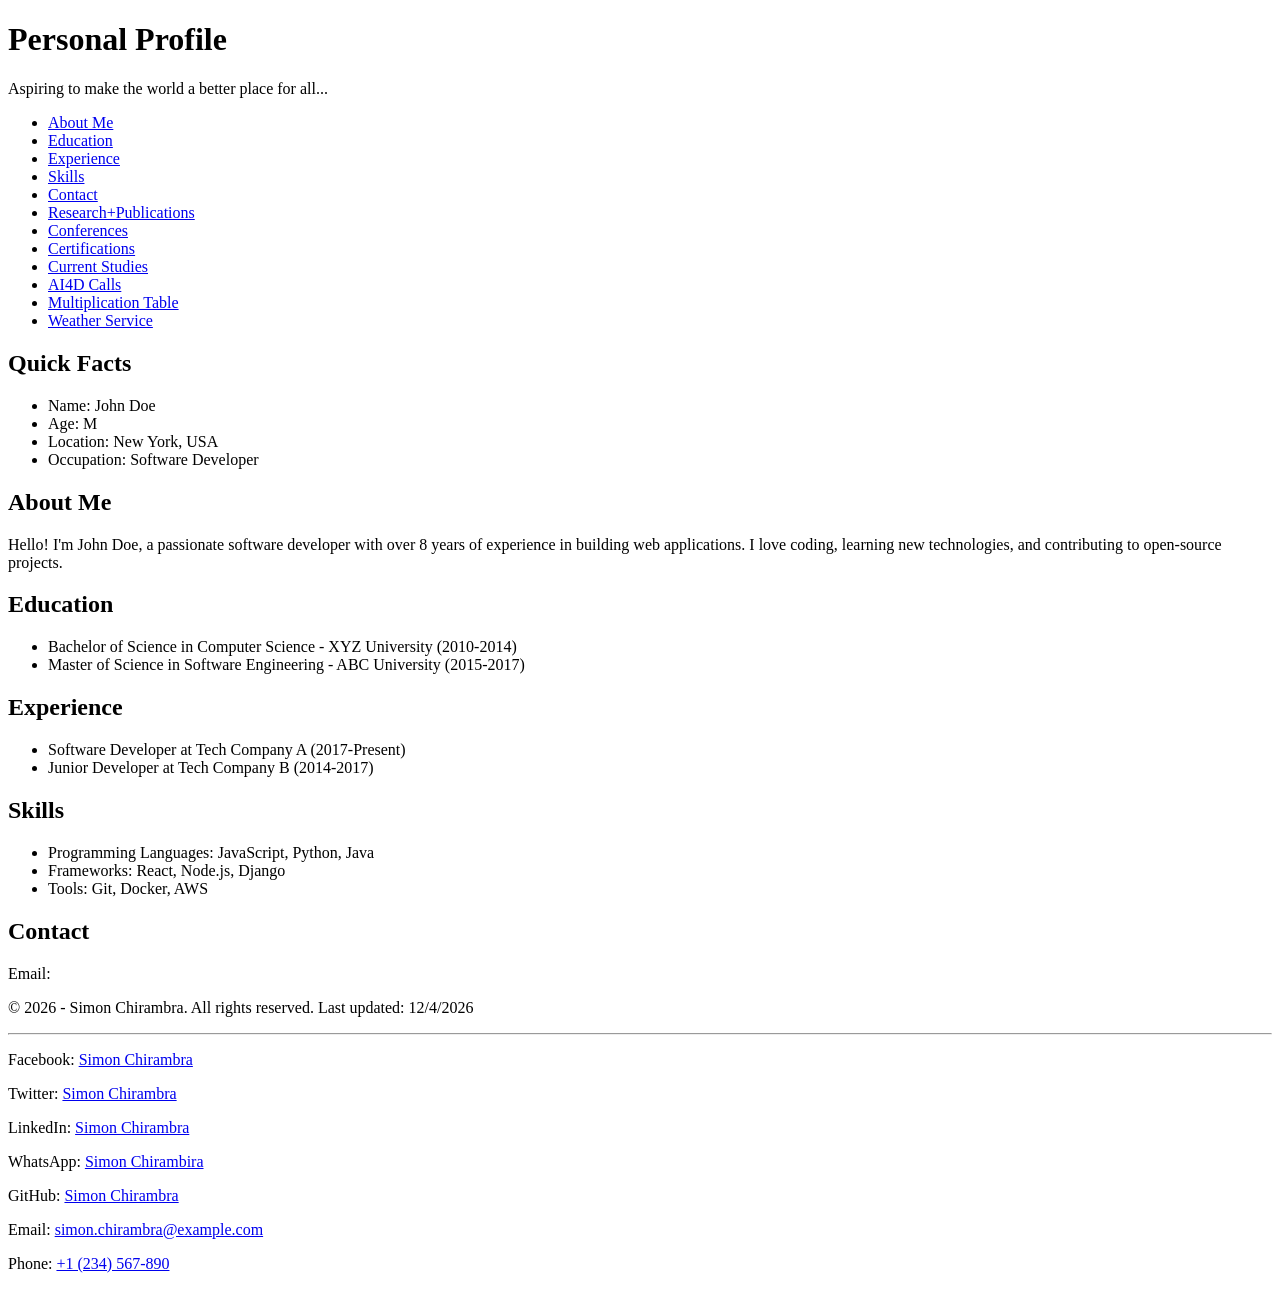
<file: index.html>
<!DOCTYPE html>
<html lang="en">
<head>
    <meta charset="UTF-8">
    <meta name="viewport" content="width=device-width, initial-scale=1.0">
    <title>Personal Profile</title>
    <style>
        #sitenav>ul>li{
            /*display: inline-block;
            list-style-type:none;*/
        }
    </style>
    
</head>
<body>

    <div id="divmaincontainer">

        <header id="siteheader">
            <h1 id="sitetitle">Personal Profile</h1>
            <span id="sitemotto">Aspiring to make the world a better place for all...</span>

        </header>

        <nav id="sitenav">
            <ul>
                <li><a href="index.html">About Me</a></li>
                <li><a href="#education">Education</a></li>
                <li><a href="#experience">Experience</a></li>
                <li><a href="#skills">Skills</a></li>
                <li><a href="#contact">Contact</a></li>
                <li><a href="#research">Research+Publications</a></li>
                <li><a href="#conferences">Conferences</a></li>
                <li><a href="#certifications">Certifications</a></li>
                <li><a href="#currentstudies">Current Studies</a></li>
                <li><a href="#" onclick="loadPage('https://www.ai4d.ai/calls/')">AI4D Calls</a></li>
                <li><a href="#" onclick="loadPage('multiplicationtable.html')">Multiplication Table</a></li>
                <li><a href="#" onclick="loadPage('weatherservice.html')">Weather Service</a></li>
            </ul>
        </nav>

        <aside id="sitesidebar">
            <h2>Quick Facts</h2>
            <ul>
                <li>Name: John Doe</li>
                <li>Age: M</li>
                <li>Location: New York, USA</li>
                <li>Occupation: Software Developer</li>
            </ul>
        </aside>

        <main id="maincontent">
            <section id="aboutme">
                <h2>About Me</h2>
                <p>Hello! I'm John Doe, a passionate software developer with over 8 years of experience in building web applications. I love coding, learning new technologies, and contributing to open-source projects.</p>
            </section>

            <section id="education">
                <h2>Education</h2>
                <ul>
                    <li>Bachelor of Science in Computer Science - XYZ University (2010-2014)</li>
                    <li>Master of Science in Software Engineering - ABC University (2015-2017)</li>
                </ul>
            </section>

            <section id="experience">
                <h2>Experience</h2>
                <ul>
                    <li>Software Developer at Tech Company A (2017-Present)</li>
                    <li>Junior Developer at Tech Company B (2014-2017)</li>
                </ul>
            </section>

            <section id="skills">
                <h2>Skills</h2>
                <ul>
                    <li>Programming Languages: JavaScript, Python, Java</li>
                    <li>Frameworks: React, Node.js, Django</li>
                    <li>Tools: Git, Docker, AWS</li>
                </ul>
            </section>

            <section id="contact">
                <h2>Contact</h2>
                <p>Email:
                    </p>
             </section>

        </main>

        <footer id="sitefooter">
            <p>&copy; <span id="footeryear"></span> - Simon Chirambra. All rights reserved. Last updated: <span id="footerdate"></span></p>
            <hr>
            <section id="socialmedia">
                <p>Facebook: <a href="https://www.facebook.com/simon.chirambra">Simon Chirambra</a></p>
                <p>Twitter: <a href="https://twitter.com/simonchirambra">Simon Chirambra</a></p>
                <p>LinkedIn: <a href="https://www.linkedin.com/in/simon-chirambra-123456789/">Simon Chirambra</a></p>
                <p>WhatsApp: <a href="https://wa.me/+26773224888">Simon Chirambira</a></p>
                <p>GitHub: <a href="https://github.com/simonchirambra">Simon Chirambra</a></p>
                <p>Email: <a href="mailto:simon.chirambra@example.com">simon.chirambra@example.com</a></p>
                <p>Phone: <a href="tel:+1234567890">+1 (234) 567-890</a></p>
            </section>
        </footer>

    </div>

</body>

<script>

    document.addEventListener("DOMContentLoaded", function() {
        // Code to run when the DOM is ready
        const today = new Date();
        const year = today.getFullYear();
        // Months are 0-indexed, so add 1
        const month = today.getMonth() + 1; 
        const day = today.getDate();

        const formattedDate = `${month}/${day}/${year}`;
        // Example Output: "2/15/2026"

        // Set the year in the footer
        document.getElementById("footeryear").textContent = year;
        // Set the full date in the footer        
        document.getElementById("footerdate").textContent = formattedDate;


    });

</script>

<script>

    /** works so far **/
    async function loadPage(url, targetSelector='#maincontent') {
        /* -- load and activate scripts -- */
        const target = document.querySelector(targetSelector);
        const response = await fetch(url);
        const html = await response.text();

        // 1. Create a "Range" to handle the HTML string
        const range = document.createRange();
        range.selectNode(target);

        // 2. This creates a fragment where scripts are "active"
        const fragment = range.createContextualFragment(html);

        // 3. Clear and append (Scripts run automatically now)
        target.innerHTML = '';
        target.appendChild(fragment);

        //load css
        loadCSS("css/style.css");
    }

    // Usage
    //loadAndRun('my-page.html', '#container');
    
</script>

<script>

    function loadCSS(filename) {
      const link = document.createElement("link");
      link.setAttribute("rel", "stylesheet");
      link.setAttribute("type", "text/css");
      link.setAttribute("href", filename);
      document.head.appendChild(link);
    }
    
    // Call this function when your dynamic content loads
    //loadCSS("css/style.css");


    const HighlightColumn =(colIndex, flag) => { 
        if(colIndex === 1) { return; } //prevent first / header column
        elems = [...document.querySelectorAll(`td:nth-child(${colIndex})`)];
        elems.forEach( (element, i)=> { if(i===0){ return; } //skip first row
            // Perform an action on each element
            element.style.backgroundImage = (flag===true)? "linear-gradient(to right, yellow, lightcyan, greenyellow)" : "none"; //backgroundColor = "greenyellow" : "transparent";
        });

    }; 
    
</script>

</html>
</file>
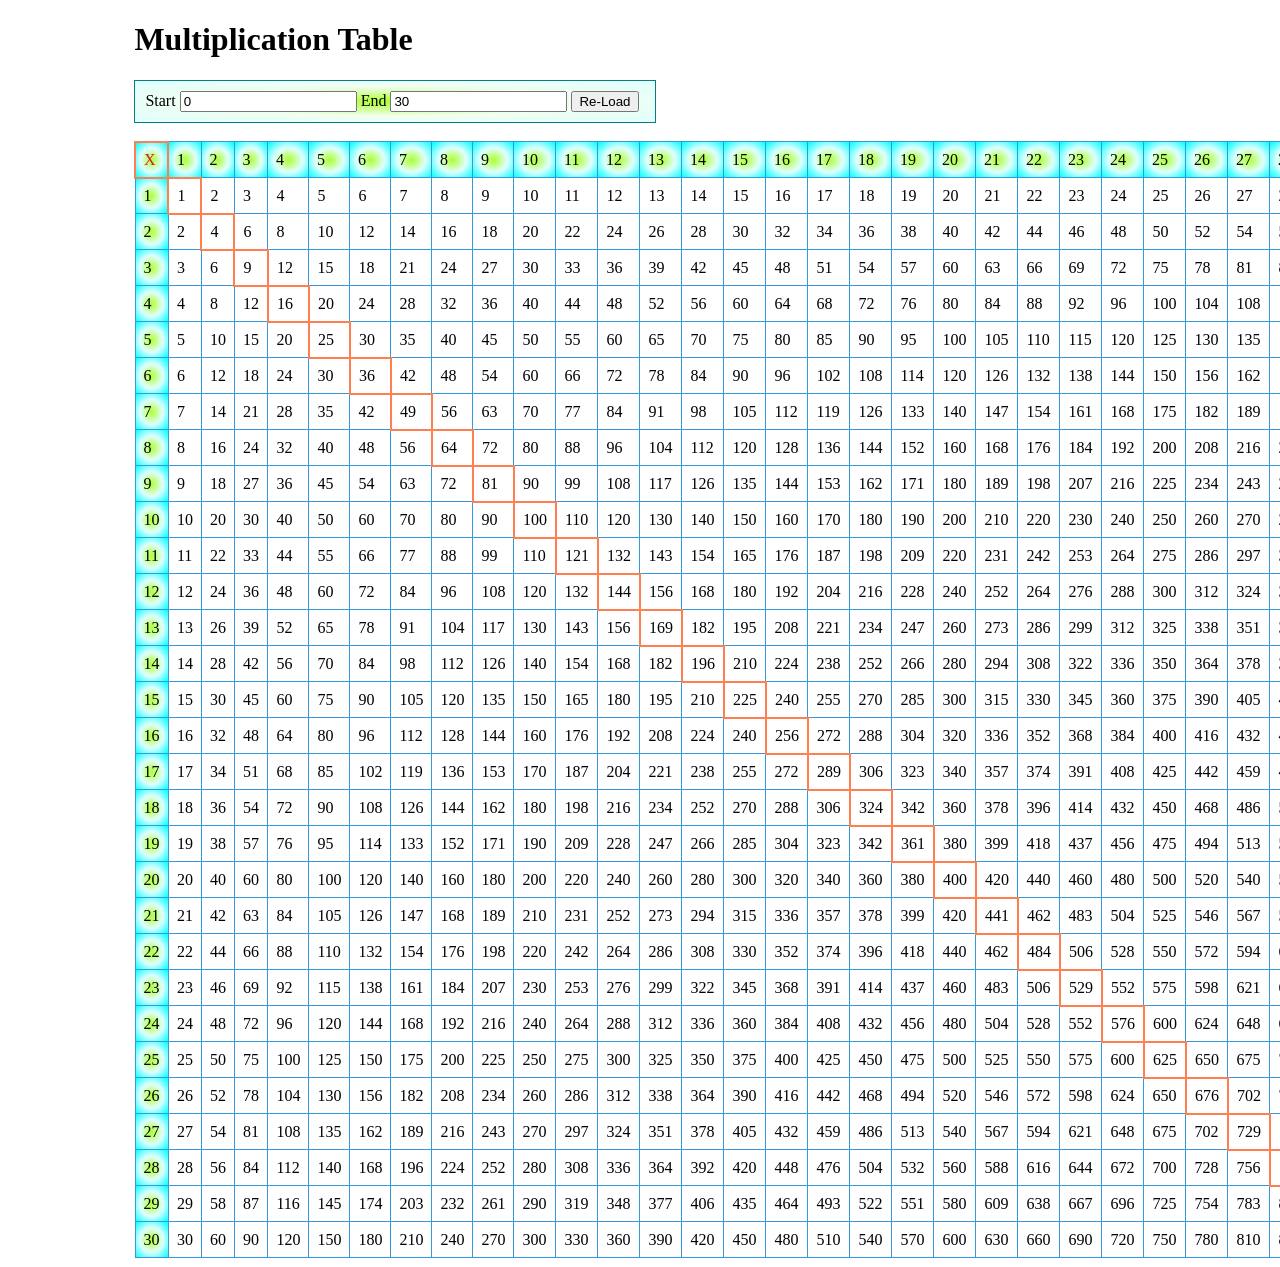
<file: multiplicationtable.html>
<!DOCTYPE html>

<html>
    <head>
        <meta http-equiv="Content-Type" content="text/html; charset=UTF-8">
        <title>JSP Page</title>
        <link rel="stylesheet" type="text/css" href="css/style.css">
        
        <style>
            :root {
                --gbcolval: #3498db; /* Global variable */
                --pdval: 8px;
                --colnn: 2;
            }
            #divmaincontainer{
                width:80%;
                margin: auto;
            }
            #divrange{
                border: 1px solid teal;
                padding: 10px;
                width: 500px;
                background-image: radial-gradient(greenyellow, honeydew, lightcyan);
            }
            table {
                border: 1px solid orange;
                border-collapse: collapse;
            } 
            tr td{
                border:1px solid var(--gbcolval, orange); /* orange: default if var is undefined*/
                padding: var(--pdval, 0);
            }
            tr:first-child,
            td:first-child{
                background-color: lightcyan;
            }
            tr:first-child>td:first-child{
                /*content: "X"; :before */ 
                color: crimson;
                text-transform: uppercase;
            }   
            tr:nth-child(n+2):hover{ /* n starts from 0 so n+2 = 2 skipping row 1 */
                background-image: linear-gradient(to bottom right, yellow, lightcyan, greenyellow); /* 45deg to right, to left etc */
            }
            .square{
                border-image: radial-gradient(cyan, greenyellow, yellow, pink);
                border: 2px solid coral;
            }

            tr:nth-child(1) td, td:nth-child(1) {
                position: sticky; /* sticky properties */
                top: 0; /* Sticks to the top of the scroll container */
                left:0; /* Sticks to the left of the scroll container */
                background-image: radial-gradient(greenyellow, lightcyan, cyan); /* Add a background to prevent content from showing through */
                z-index: 10; /* Ensures the header is above other content when scrolling */
            }
            
            /* Highlights all cells in the hovered column (requires :has support) */
            /* this works, but JS solution looks shorter 
            table:has( td:nth-child(1):hover ) td:nth-child(1),
            table:has( td:nth-child(2):hover ) td:nth-child(2),
            table:has( td:nth-child(3):hover ) td:nth-child(3),
            table:has( td:nth-child(4):hover ) td:nth-child(4),
            table:has( td:nth-child(5):hover ) td:nth-child(5),
            table:has( td:nth-child(6):hover ) td:nth-child(6),
            table:has( td:nth-child(7):hover ) td:nth-child(7),
            table:has( td:nth-child(8):hover ) td:nth-child(8),
            table:has( td:nth-child(9):hover ) td:nth-child(9) {
                background-image: linear-gradient(to bottom right, yellow, greenyellow); /* 45deg to right, to left etc /*
            }
            */
            


        </style>
    </head>
    <body>
        
        <div id="divmaincontainer">

            <h1>Multiplication Table</h1>

            <div id="divrange">
                <label for="start" class="lbl">Start</label>
                <input type="number" id="start" name="start" placeholder="Start" required  oninvalid="this.setCustomValidity('Please Enter Start Value Here')" oninput="this.setCustomValidity('')" value="0">
    
                <label for="end" class="lbl">End</label>
                <input type="number" id="end" name="end" class="txt" placeholder="End" required  oninvalid="this.setCustomValidity('Please Enter End Value Here')" oninput="this.setCustomValidity('')" value="30">
                <input type="button" value="Re-Load" onclick="LoadTable()" >
            </div>
            <br>


            <div id="divtable">
                
                <script>

                    //check dom content loaded
                    //for js loaded pages - The DOMContentLoaded event is likely not firing for a dynamically loaded script because the event has already occurred by the time the script is executed
                    if (document.readyState !== 'loading') {
                        // DOM is already ready (interactive or complete), run the function immediately
                        LoadTable();
                    } else {
                        // DOM is still loading, wait for the event
                        document.addEventListener('DOMContentLoaded', LoadTable() );
                    }
                    
                    
                    function LoadTable(){
                        var start = Number(document.querySelector("#start").value); //start
                        var end = Number(document.querySelector("#end").value); //end

                        var tbl="";
                        tbl += "<table>"
                            for(var j=start; j<=end; j++){
                                tbl += "<tr>";
        
                                for(var k=start; k<=end; k++){ 
                                    var cls = (j == k) ? "class='square'" : "";
                                    tbl += `<td ${cls}
                                            onmouseover="HighlightColumn(this.cellIndex+1, true)"  
                                            onmouseout="HighlightColumn(this.cellIndex+1, false)"
                                            onclick= "if(this.parentNode.rowIndex * this.cellIndex > 0){ alert( ${j} + ' ❌ ' + ${k} + ' 🟰 ' + this.innerText); }"  >`;  

                                    tbl += (j==start && k==start ? "X" : j==start ? k : k==start ? j : j*k); //header row and column
                                    tbl += "</td>";
                                }
        
                                tbl += "</tr>";
                            }
                        tbl += "</table>";
                        document.getElementById("divtable").innerHTML = tbl;
                        
                    };

    
                </script>   

            </div>
            
        </div>
        
    </body>

        <script>

            //onmouseover="document.documentElement.style.setProperty('--coln', this.cellIndex);";

            const HighlightColumn = (colIndex, flag) => { 
                if(colIndex === 1) { return; } //prevent first / header column
                elems = [...document.querySelectorAll(`td:nth-child(${colIndex})`)];
                elems.forEach( (element, i)=> { if(i===0){ return; } //skip first row
                    // Perform an action on each element
                    element.style.backgroundImage = (flag===true)? "linear-gradient(to right, yellow, lightcyan, greenyellow)" : "none"; //backgroundColor = "greenyellow" : "transparent";
                });
        
            }; 
            
        </script>

    
</html>
</file>
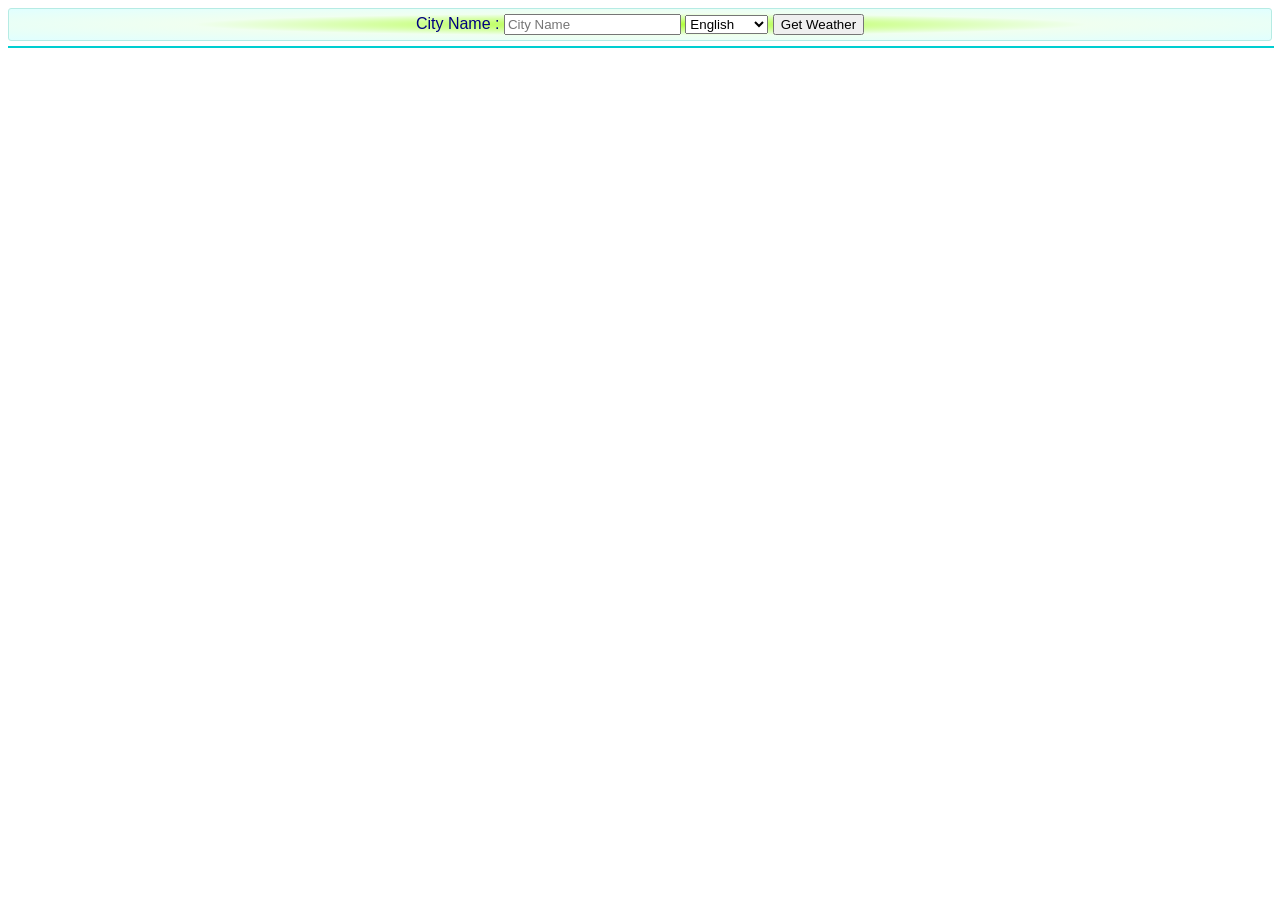
<file: weatherservice.html>
<!DOCTYPE html>
<html>
    <head>
        <style>
            :root { /*css variables*/
                --bg_main: #0a1f44;
                --text_light: #fff;
                --text_med: #53627c;
                --text_dark: #1e2432;
                --red: #ff1e42;
                --darkred: #c3112d;
                --orange: #ff8c00;
                --error: '';
            }
            table{
                border-collapse: collapse;
                font-family: Arial, Helvetica, sans-serif;
                font-size: 15px;
                text-align: center;
                margin-bottom: 5px;
                margin-left: auto;
                margin-right: auto;
            }
            table,tr,th,td{
                border:1px solid rgb(182, 235, 228);
            }
            table>caption{text-align: center; background-color: lightcyan;color:navy;}
            th{
                background-color: honeydew;
                color: green;
            }
            tr:nth-child(odd){
                background-color: rgb(247, 248, 248);
            }
            tr:hover{
                background-image: radial-gradient(greenyellow, cyan, azure, lightcyan);
            }
            /*hide all columns except desired -- if any*//*
            td:not(:nth-child(2),:nth-child(5),:nth-child(6)),
            th:not(:nth-child(2),:nth-child(5),:nth-child(6)){
                displays:none;
            }*/

            #divheader{
                border: 1px solid rgb(182, 235, 228);;
                border-radius: 3px;
                background-image: radial-gradient(greenyellow, honeydew, lightcyan);
                padding: 5px;
                margin-bottom: 5px;
                text-align: center;
                color: navy;
                font-family: Arial, Helvetica, sans-serif;
            }
            #cityname{
                color: navy;
                font-family: Arial, Helvetica, sans-serif;
            }
            #icon{width:75%; margin: auto; display: block;}
            #flag{width:30%; margin: auto; display: block;}
            #all{border-radius: 50%; opacity: 0.6;}
            #divmaincontent{
                border:1px groove darkturquoise;
                width: 100%;
                text-align: center;
                background-image: radial-gradient(greenyellow,lightblue,lightgoldenrodyellow, lightcyan, lavender, ivory, honeydew );
            }
            #divmaincontent>p#msg{
                color: red;
                font-family: Arial, Helvetica, sans-serif;
                font-size: 15px;
            }
            span#loc{
                background-color: powderblue;
            }
        </style>
    </head>
    <body>

        <div id="divheader">
            <form method="GET">
                <label for="cityname">City Name : </label>
                <input type="text" id="cityname" placeholder="City Name" required oninvalid="setCustomValidity('Please Enter A Valid City Name')" oninput="setCustomValidity('')" value=""/>
                <select id="language">
                    <option value="en-US">English</option>
                    <option value="af">Afrikans</option>
                    <option value="de">Germany</option>
                    <option value="el">Greek</option>
                    <option value="fr">French</option>
                    <option value="he">Hebrew</option>
                    <option value="it">Italian</option>
                    <option value="ja">Japanese</option>
                    <option value="pt">Portugese</option>
                    <option value="ru">Russian</option>
                    <option value="sp">Spanish</option>
                    <option value="zh_cn">Chinese</option>
                    <option value="zu">Zulu</option>
                </select>
                <input type="button" value="Get Weather" onclick="fetchArticles()">
            </form>
        </div>

        <div id="divmaincontent"></div><label id="ttt"></label>
        <script>
            
            var data;
            var cityname;

            //get weather data
            fetchArticles=()=>{ 
                const apiKey = "08a755f015ce4fbdc4f8c3d3e4d62bd6";
                var lang = document.querySelector('#language').value;
                cityname = document.querySelector('#cityname').value;
                if(cityname==""){alert("Please enter a valid city name !!"); return;}
                const url = `https://api.openweathermap.org/data/2.5/weather?q=${cityname}&appid=${apiKey}&units=metric&lang=${lang}`;
                //alert(url);
                fetch(url)
                .then((res) => {
                    DisplayData(res.json()) 
                    });
            }

            //function to handle displaying data
            async function DisplayData(data){
                var dataset = await data;
                //validate if found
                if (Object.keys(dataset)[1] === "message"){
                    var message = `${cityname} - ${dataset[Object.keys(dataset)[1]]} , check spelling and retry !!`;
                    //alert(message);
                    document.querySelector('#divmaincontent').innerHTML = `<p id='msg'>${message}</p>`; 
                    return;
                }

                //main elements array
                var elements = ["weather","main","wind","clouds","coord","name","sys"]; 
                var other = ["name","timezone","visibility","cod"]; //custom from main dataset

                //clear display first
                document.querySelector('#divmaincontent').innerHTML = ""; 

                //loop through elements creating tabular displays
                for(var k=0; k<elements.length; k++){
                    elem = elements[k];

                    d = (k==0)? dataset[elem][0] : dataset[elem]; //get or access element object : weather is nested object
                    console.log(d);

                    //~~~~~~~~~~~~~build body data~~~~~~~~~~~~
                    var arrdata = {};
                    //arrdata['key'] = {key1:'val1', key2:'val2'};  // store an Object at data.key 
                    //arrdata.key.key1;  // 'val1'
                    //console.log(Object.keys(Object.values(filedata)[0]))) //to get key names

                    //get keys / column names []
                    var keys = (elem!=="name")? Object.keys(d) : other; //get first value [0], then get its keys

                    //~~~~~~~~~~~~~build body data~~~~~~~~~~~~1D
                    var kvp = {};

                    //if attributes were used
                    for(var i=0; i<keys.length; i++){ 
                        kvp[keys[i].toUpperCase()]= (elem!=="name")? (Object.values(d)[i])  : dataset[keys[i]]; 
                        var current_timezone = new Date().getTimezoneOffset() / -60 * 3600; //console.log(offset); // if offset equals -60 then the time zone offset is UTC+01 
                        var locname = dataset.name; 
                        if(keys[i]==="icon"){ //weather
                            kvp[keys[i].toUpperCase()]= (`<img id="icon" src='images/weather_icons/${Object.values(d)[i]}.png'>`);  
                        }else if(keys[i]==="all"){ //clouds
                            var cloud_unit = Math.round( Number(Object.values(d)[i]) / 10 , 0);
                            kvp[keys[i].toUpperCase()]= (`${Object.values(d)[i]} <br><img id="all" src='images/weather_icons/c${cloud_unit}.JPG'>`);  
                        }else if(keys[i].includes("temp") || keys[i].includes("feels_like")){ //temperature add : <sup>°C</sup>
                            kvp[keys[i].toUpperCase()]= (`${Object.values(d)[i]} &#8451; `);  
                        }else if(keys[i].includes("sunrise")){ //sunrise : convert to time || unix tick units are actually seconds so we must multiply by 1000 to construct a correct javascript Date.
                            var sunrise = new Date( Object.values(d)[i] * 1000 ).toLocaleTimeString([], {hour12: false, hour: '2-digit', minute:'2-digit', second:'2-digit' });
                            //kvp[keys[i].toUpperCase()]= (`${sunrise} `);
                            var Tsunrise = new Date( (Object.values(d)[i] + dataset.timezone - current_timezone) * 1000 ).toLocaleTimeString([], {hour12: false, hour: '2-digit', minute:'2-digit', second:'2-digit' });
                            kvp[keys[i].toUpperCase()]= (`${sunrise} <span id='loc'>(${locname} : ${Tsunrise})</span>`);    
                        }else if(keys[i].includes("sunset")){ //sunset : convert to time  || unix tick units are actually seconds so we must multiply by 1000 to construct a correct javascript Date.
                            var sunset = new Date( Object.values(d)[i] * 1000 ).toLocaleTimeString([], {hour12: false, hour: '2-digit', minute:'2-digit', second:'2-digit' });
                            //kvp[keys[i].toUpperCase()]= (`${sunset} `); 
                            //time-there
                            var Tsunset = new Date( (Object.values(d)[i] + dataset.timezone - current_timezone) * 1000 ).toLocaleTimeString([], {hour12: false, hour: '2-digit', minute:'2-digit', second:'2-digit' });
                            kvp[keys[i].toUpperCase()]= (`${sunset} <span id='loc'>(${locname} : ${Tsunset})</span>`);  
                        }
                    }

                    //if elem is sys add 2 columns for country name and flag, outside for each col above to allow adding new cols
                    if(elem==="sys"){
                        var code = kvp["COUNTRY"];
                        var arrcountry = await GetCountryDetails(code);
                        var lower_code = code.toLowerCase();
                        console.log(arrcountry[0]["COUNTRY"]);
                        kvp["COUNTRY_NAME"] = arrcountry[0]["COUNTRY"];
                        kvp["FLAG"] = `<img id="flag" src="images/flags/${lower_code}.png">`;  
                    }

                    //add to array
                    arrdata[0] = { ...kvp };
                    console.log(arrdata);

                    //caption
                    var tblcaption = (elem!=="name")? elem : "Other Elements";

                    //console.log(arrdata);
                    LoadHtmlTable(arrdata, tblcaption.toUpperCase());

                }; //end foreach loop
            }
            //--------------great------------

            function LoadHtmlTable(arr, tablecaption){
                //+++++
                var tbl="<table id='tbl'>";
                //~~~~~~~~~~~~add caption~~~~~~~~~~~~~~
                tbl += `<caption>${tablecaption}</caption>`;
                //~~~~~~~~~~~~~build header columns~~~~~~~~~~~~
                var headerRow = Object.keys(arr[0]); 
                for(var i=0; i<headerRow.length; i++){  //loop first row to get columns
                    tbl += `<th>${headerRow[i]}</th>`;  
                }
                //~~~~~~~~~~~~~build body data~~~~~~~~~~~~
                var arrkeys = Object.keys(arr);
                for(var k=0; k<arrkeys.length; k++){
                    tbl += `<tr>`;
                    var coldata = Object.values(arr[k]); 
                    for(var i=0; i<coldata.length; i++){ 
                        if(isValidURL(coldata[i])){
                            tbl += `<td><a href='${coldata[i]}' target=_blank>${coldata[14]}</a></td>`; 
                        }else{
                            tbl += `<td>${coldata[i]}</td>`; 
                        }
                    }
                    tbl += `</tr>`;
                }
                tbl += `</table>`;
                document.querySelector('#divmaincontent').innerHTML += tbl;
                //+++++
            }

            //check if string is url : When true : create hyperlink
            function isValidURL(url){
                var elem;
                if(!elem){
                    elem = document.createElement('input');
                    elem.setAttribute('type', 'url');
                }
                elem.value = url;
                return elem.validity.valid;
            }
            //


            //-----------------------------------------
            async function GetCountryDetails(code){
                const isocode = [code];
                let url = "data/countries_data_csv.txt";
                //get data
                filedata = await ReadTextData(url);
                //prepare data
                arrdata = await GetTextArrayData(filedata, "\t", true);
                //filter data
                //arrdata = Object.values(arrdata).filter(user => user.user_id === 1);
                arrdata = Object.values(arrdata).filter( i => i.ISO2_CODE.includes( isocode ) );
                console.log(arrdata[0]["COUNTRY"]);
                return arrdata;
            }
            //~~~~~~~~~~~~Read TEXT Data~~~~~~~~~~
            function ReadTextData(url){
                return fetch(url)
                    .then(response => response.text())
                    .then(data => data)
                    .catch(console.error);
            }
            //+++++++++++++++++++++++++++++++
            function GetTextArrayData(filedata, seperator = "\t", firstRowIsHeader=false){
                //console.log(filedata);
                var arrdata = {};
                //arrdata['key'] = {key1:'val1', key2:'val2'};  // store an Object at data.key 
                //arrdata.key.key1;  // 'val1'
                //console.log(Object.keys(Object.values(data)[0]))) //to get key names

               //get all file lines
                var arr = filedata.split("\n"); //split by new line to get all rows into array

                 //get keys / column names []
                 var keys = new Array();
                 if(firstRowIsHeader==true){
                     keys = arr[0].split(seperator); //split first line get column names
                 }else{
                     (arr[0].split(seperator)).forEach((element, index)=>{keys[index]='COLUMN_'+(parseInt(index)+1);}); //create dynamic keys
                 }

                //~~~~~~~~~~~~~build body data~~~~~~~~~~~~
                for(var k=0; k<arr.length; k++){
                    //arrdata['key'] = {key1:'val1', key2:'val2'};  // store an Object at data.key 
                    var kvp = {};

                    //get line data
                    var linedata = arr[k].split(seperator); //split line to create array of row data
                    if(!linedata[0]) { continue; }  //if row is blank skip
       
                    //if attributes were used
                    for(var i=0; i<linedata.length; i++){ 
                        kvp[keys[i].toUpperCase()]=linedata[i]; 
                    }
                    
                    //skip header row when firstRowIsHeader==true
                    if(firstRowIsHeader==true && k==0){ continue ; }
                     //if firstRowIsHeader: skip first row and adjust index to k-1
                    var n = (firstRowIsHeader == true)? k-1 : k;
                    
                    //add to array
                    arrdata[n] = { ...kvp };
                }
                //console.log(arrdata);
                return arrdata;
            }
            //--------------great------------

            //-----------------------------------------

        </script>
    </body>
</html>


<script>
    /*
    For sunrise/sunset, I did this:

    let date = new Date(data.sys.sunrise * 1000).toString();
    let sunrise = date.slice(16, 24);
    ...
    `<h1>${sunrise}</h1>`
    And I get what I want, like 03:50:36

    Problem is it is always my local time, it shows me when sunrises in Tokyo but in my local time and not in Tokyo's local time. Obviously I would like to get Tokyo's local time. Is this doable?


    I faced the exact same problem with openweather. Add the timezone to the time and then times by 1000.

    for sunrise/sunset:

    const sunrise = new Date((data.sys.sunrise + data.timezone) * 1000)
    You will get the local time
    */


    /* //get location / country of user
        fetch('https://extreme-ip-lookup.com/json/')
        .then( res => res.json())
        .then(response => {
            console.log("Country: ", response.country);
        })
        .catch((data, status) => {
            console.log('Request failed');
        })
    */



</script>
</file>
<file: css/style.css>
:root {
        --gbcolval: #3498db; /* Global variable */
        --pdval: 8px;
        --colnn: 2;
    }
    #divmaincontainer{
        width:80%;
        margin: auto;
    }
    table {
        border: 1px solid orange;
        border-collapse: collapse;
    } 
    tr td{
        border:1px solid var(--gbcolval, orange); /* orange: default if var is undefined*/
        padding: var(--pdval, 0);
    }
    tr:first-child,
    td:first-child{
        background-color: lightcyan;
    }
    tr:first-child>td:first-child{
        /*content: "X"; :before */ 
        color: crimson;
        text-transform: uppercase;
    }   
    tr:nth-child(n+2):hover{ /* n starts from 0 so n+2 = 2 skipping row 1 */
        background-image: linear-gradient(to bottom right, yellow, lightcyan, greenyellow); /* 45deg to right, to left etc */
    }
    .square{
        border-image: radial-gradient(cyan, greenyellow, yellow, pink);
        border: 2px solid coral;
    }
    p{color:blue;}
    
    /* Highlights all cells in the hovered column (requires :has support) */
    /* this works, but JS solution looks shorter
    table:has(tr > *:nth-child(1):hover) tr > *:nth-child(1),
    table:has(tr > *:nth-child(2):hover) tr > *:nth-child(2),
    table:has(tr > *:nth-child(3):hover) tr > *:nth-child(3),
    table:has(tr > *:nth-child(4):hover) tr > *:nth-child(4),
    table:has(tr > *:nth-child(5):hover) tr > *:nth-child(5),
    table:has(tr > *:nth-child(6):hover) tr > *:nth-child(6),
    table:has(tr > *:nth-child(7):hover) tr > *:nth-child(7),
    table:has(tr > *:nth-child(8):hover) tr > *:nth-child(8),
    table:has(tr > *:nth-child(9):hover) tr > *:nth-child(9) {
        background-image: linear-gradient(to bottom right, yellow, greenyellow); /* 45deg to right, to left etc /*
    }
    */
</file>
